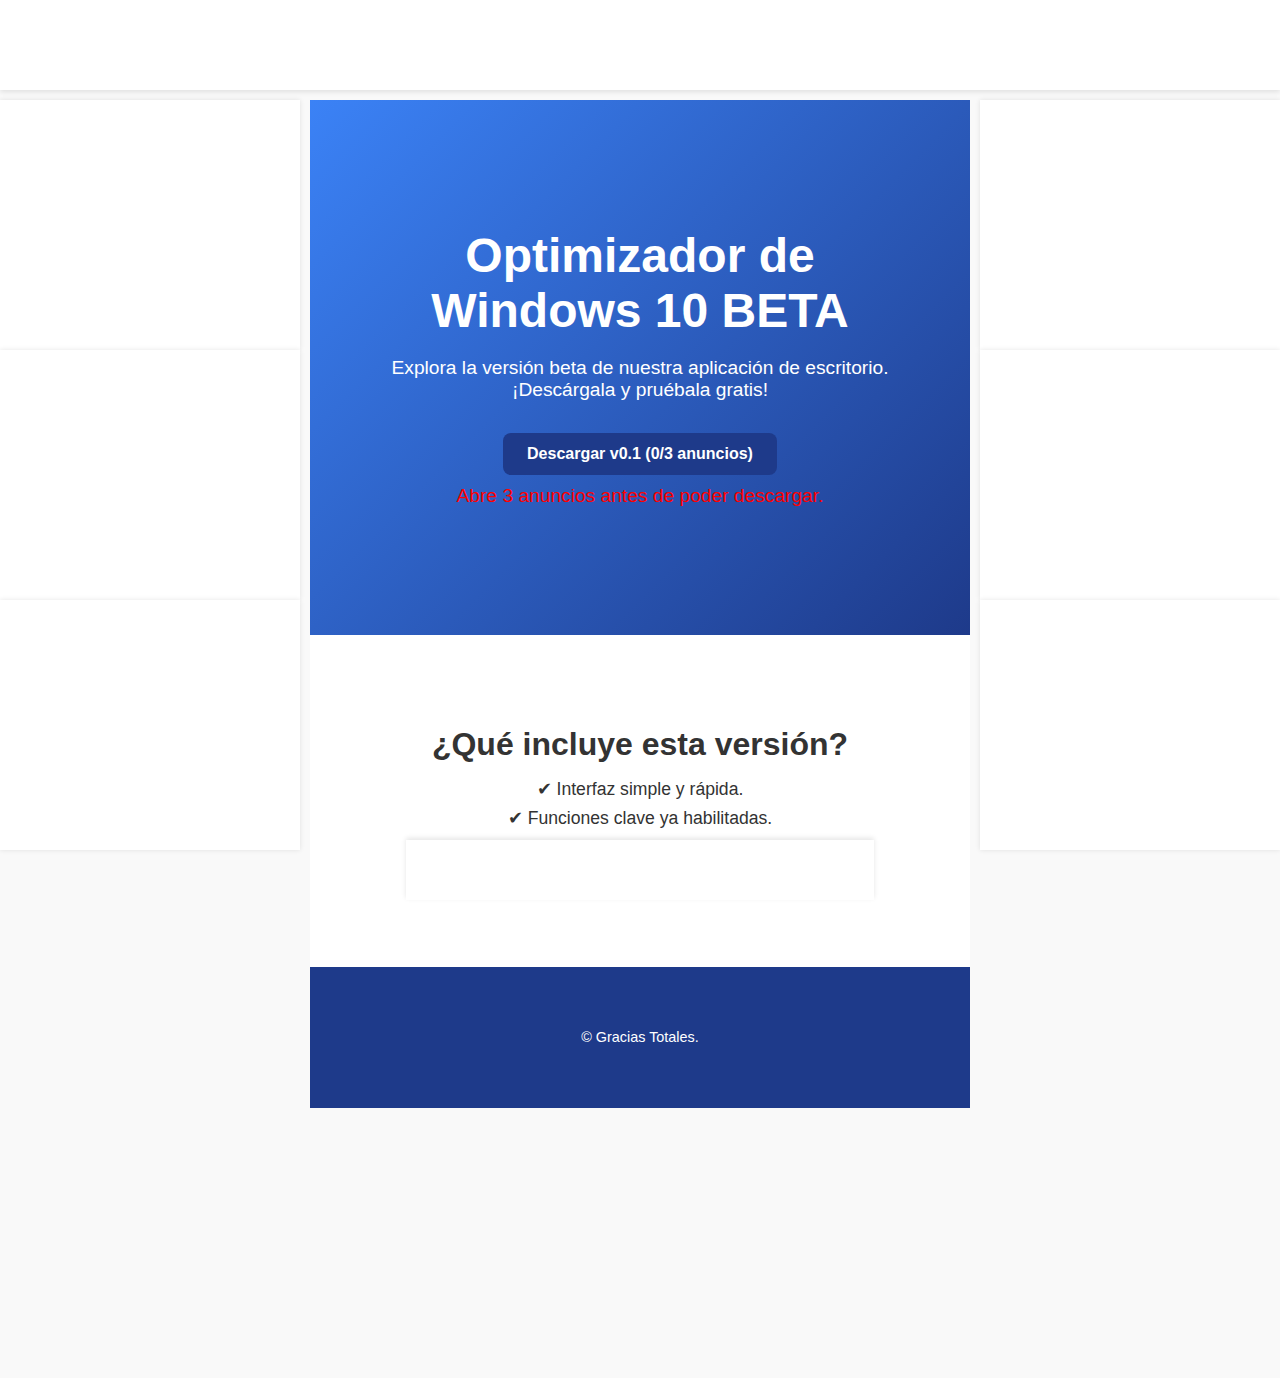
<file: index.html>
<!DOCTYPE html>
<html lang="es">

<head>
  <meta charset="UTF-8" />
  <meta name="viewport" content="width=device-width, initial-scale=1" />
  <title>WindowsOptimizer</title>

  <link rel="stylesheet" href="style.css" />
  <link rel="stylesheet" href="ads.css" />
</head>

<body>

  <!-- Contenedor doble banner top -->
  <div id="banner-top-container">
    <div class="banner-top">
      <script type="text/javascript">
        atOptions = {
          'key': '058ddca84a96b9a4fa33c6c8f16cbe9c',
          'format': 'iframe',
          'height': 90,
          'width': 728,
          'params': {}
        };
      </script>
      <script type="text/javascript"
        src="//www.highperformanceformat.com/058ddca84a96b9a4fa33c6c8f16cbe9c/invoke.js"></script>
    </div>
    <div class="banner-top">
      <script type="text/javascript">
        atOptions = {
          'key': '058ddca84a96b9a4fa33c6c8f16cbe9c',
          'format': 'iframe',
          'height': 90,
          'width': 728,
          'params': {}
        };
      </script>
      <script type="text/javascript"
        src="//www.highperformanceformat.com/058ddca84a96b9a4fa33c6c8f16cbe9c/invoke.js"></script>
    </div>
    <div class="banner-top">
      <script type="text/javascript">
        atOptions = {
          'key': '058ddca84a96b9a4fa33c6c8f16cbe9c',
          'format': 'iframe',
          'height': 90,
          'width': 728,
          'params': {}
        };
      </script>
      <script type="text/javascript"
        src="//www.highperformanceformat.com/058ddca84a96b9a4fa33c6c8f16cbe9c/invoke.js"></script>
    </div>
  </div>

  <div class="pop-hunter-socialbar">
    <script type='text/javascript'
      src='//pl26969822.profitableratecpm.com/ad/53/d6/ad53d643215d0d6525f74d7503d115e9.js'></script>
  </div>



  <!-- Contenedor de banners lado izquierdo -->
  <div id="banners-left">
    <div class="banner-box">
      <script type="text/javascript">
        atOptions = {
          'key': '1c06f704676493e68f263fa022810ce1',
          'format': 'iframe',
          'height': 250,
          'width': 300,
          'params': {}
        };
      </script>
      <script type="text/javascript"
        src="//www.highperformanceformat.com/1c06f704676493e68f263fa022810ce1/invoke.js"></script>
    </div>
    <div class="banner-box">
      <script type="text/javascript">
        atOptions = {
          'key': '1c06f704676493e68f263fa022810ce1',
          'format': 'iframe',
          'height': 250,
          'width': 300,
          'params': {}
        };
      </script>
      <script type="text/javascript"
        src="//www.highperformanceformat.com/1c06f704676493e68f263fa022810ce1/invoke.js"></script>
    </div>
    <div class="banner-box">
      <script type="text/javascript">
        atOptions = {
          'key': '1c06f704676493e68f263fa022810ce1',
          'format': 'iframe',
          'height': 250,
          'width': 300,
          'params': {}
        };
      </script>
      <script type="text/javascript"
        src="//www.highperformanceformat.com/1c06f704676493e68f263fa022810ce1/invoke.js"></script>
    </div>
  </div>

  <!-- Contenedor de banners lado derecho -->
  <div id="banners-right">
    <div class="banner-box">
      <script type="text/javascript">
        atOptions = {
          'key': '1c06f704676493e68f263fa022810ce1',
          'format': 'iframe',
          'height': 250,
          'width': 300,
          'params': {}
        };
      </script>
      <script type="text/javascript"
        src="//www.highperformanceformat.com/1c06f704676493e68f263fa022810ce1/invoke.js"></script>
    </div>
    <div class="banner-box">
      <script type="text/javascript">
        atOptions = {
          'key': '1c06f704676493e68f263fa022810ce1',
          'format': 'iframe',
          'height': 250,
          'width': 300,
          'params': {}
        };
      </script>
      <script type="text/javascript"
        src="//www.highperformanceformat.com/1c06f704676493e68f263fa022810ce1/invoke.js"></script>
    </div>
    <div class="banner-box">
      <script type="text/javascript">
        atOptions = {
          'key': '1c06f704676493e68f263fa022810ce1',
          'format': 'iframe',
          'height': 250,
          'width': 300,
          'params': {}
        };
      </script>
      <script type="text/javascript"
        src="//www.highperformanceformat.com/1c06f704676493e68f263fa022810ce1/invoke.js"></script>
    </div>
  </div>



  <header class="hero">
    <div class="container">
      <h1>Optimizador de Windows 10 BETA</h1>
      <p>Explora la versión beta de nuestra aplicación de escritorio. ¡Descárgala y pruébala gratis!</p>

      <a href="#" id="download-btn" class="download-btn" tabindex="0">
        Descargar v0.1 (0/3 anuncios)
      </a>
      <p id="info-msg" style="color: red; margin-top: 10px;">
        Abre 3 anuncios antes de poder descargar.
      </p>
    </div>
  </header>

  <section class="features">
    <div class="container">
      <h2>¿Qué incluye esta versión?</h2>
      <ul>
        <li>✔ Interfaz simple y rápida.</li>
        <li>✔ Funciones clave ya habilitadas.</li>
        <li>✔ Compatible con Windows 10 y 11.</li>
        <li>✔ ¡Ayúdanos con tu feedback!</li>
      </ul>
    </div>
  </section>

  <footer>
    <div class="container">
      <p>&copy; Gracias Totales.</p>
    </div>
    <div id="container-banner-bottom">
      <div class="banner-bottom-468x60">
        <script type="text/javascript">
          atOptions = {
            'key': '4b2cee67012f81aece35a9adcd4e88ef',
            'format': 'iframe',
            'height': 60,
            'width': 468,
            'params': {}
          };
        </script>
        <script type="text/javascript"
          src="//www.highperformanceformat.com/4b2cee67012f81aece35a9adcd4e88ef/invoke.js"></script>
      </div>
      <div class="banner-bottom-468x60">
        <script type="text/javascript">
          atOptions = {
            'key': '4b2cee67012f81aece35a9adcd4e88ef',
            'format': 'iframe',
            'height': 60,
            'width': 468,
            'params': {}
          };
        </script>
        <script type="text/javascript"
          src="//www.highperformanceformat.com/4b2cee67012f81aece35a9adcd4e88ef/invoke.js"></script>
      </div>
      <div class="banner-bottom-468x60">
        <script type="text/javascript">
          atOptions = {
            'key': '4b2cee67012f81aece35a9adcd4e88ef',
            'format': 'iframe',
            'height': 60,
            'width': 468,
            'params': {}
          };
        </script>
        <script type="text/javascript"
          src="//www.highperformanceformat.com/4b2cee67012f81aece35a9adcd4e88ef/invoke.js"></script>
      </div>
      <div class="banner-bottom-468x60">
        <script type="text/javascript">
          atOptions = {
            'key': '4b2cee67012f81aece35a9adcd4e88ef',
            'format': 'iframe',
            'height': 60,
            'width': 468,
            'params': {}
          };
        </script>
        <script type="text/javascript"
          src="//www.highperformanceformat.com/4b2cee67012f81aece35a9adcd4e88ef/invoke.js"></script>
      </div>
    </div>
  </footer>

  <script>
    (() => {
      const downloadBtn = document.getElementById('download-btn');
      const infoMsg = document.getElementById('info-msg');

      const ads = [
        'https://www.profitableratecpm.com/pv8k7gyjua?key=315025d13313454a53655eaa9d6affd6',
        'https://another-ad-url.example.com/123',
        'https://third-ad-url.example.com/456'
      ];

      let clicksCount = 0;
      const adsToOpen = 3;

      downloadBtn.addEventListener('click', (e) => {
        e.preventDefault();

        if (clicksCount < adsToOpen) {
          const adUrl = ads[clicksCount % ads.length];
          const newWindow = window.open(adUrl, '_blank');

          if (newWindow) {
            clicksCount++;
            infoMsg.textContent = `Has abierto ${clicksCount} de ${adsToOpen} anuncios. Sigue así para descargar.`;
            downloadBtn.textContent = `Descargar v0.1 (${clicksCount}/${adsToOpen} anuncios)`;
          } else {
            alert('Por favor, permite ventanas emergentes para abrir los anuncios.');
          }
        } else {
          infoMsg.textContent = '¡Redirigiendo a la descarga!';
          downloadBtn.textContent = 'Descargar v0.1';
          window.location.href = 'download.html';
        }
      });
    })();
  </script>

</body>


</html>
</file>
<file: style.css>
/* style.css */
body {
  margin: 0;
  font-family: 'Inter', sans-serif;
  background-color: #f9f9f9;
  color: #333;
}

.container {
  width: 90%;
  max-width: 960px;
  margin: auto;
  padding: 2rem 1rem;
  text-align: center;
}

.hero {
  background: linear-gradient(135deg, #3b82f6, #1e3a8a);
  color: white;
  padding: 4rem 1rem;
}

.hero h1 {
  font-size: 3rem;
  margin-bottom: 1rem;
}

.hero p {
  font-size: 1.2rem;
  margin-bottom: 2rem;
}

.download-btn {
  background-color: #1e3a8a;
  color: white;
  padding: 0.75rem 1.5rem;
  border-radius: 8px;
  font-weight: bold;
  text-decoration: none;
  cursor: pointer;
  transition: background 0.2s;
  display: inline-block;
}

.download-btn:hover {
  background-color: #3b82f6;
}


.features {
  background-color: #ffffff;
  padding: 2rem 1rem;
}

.features h2 {
  font-size: 2rem;
  margin-bottom: 1rem;
}

.features ul {
  list-style: none;
  padding: 0;
}

.features li {
  font-size: 1.1rem;
  margin: 0.5rem 0;
}

footer {
  background-color: #1e3a8a;
  color: white;
  padding: 1rem;
  font-size: 0.9rem;
}
</file>
<file: ads.css>
/* 🔝 TOP BANNERS (728x90) */
#banner-top-container {
  position: fixed;
  top: 0;
  left: 0;
  width: 100%;
  height: 90px;
  background-color: #fff;
  display: flex;
  justify-content: center;
  align-items: center;
  gap: 0px;
  z-index: 10000;
  box-shadow: 0 2px 5px rgba(0, 0, 0, 0.1);
  padding: 0 10px;
  box-sizing: border-box;
}

.banner-top {
  width: 728px;
  height: 90px;
  flex-shrink: 0;
}

/* 📱 SOCIAL BAR FLOTANTE (POPHUNTER) */
.pop-hunter-socialbar {
  position: fixed;
  width: 40px;
  height: 100px;
  pointer-events: auto;
  right: 0;
  top: 50%;
  transform: translateY(-50%);
  z-index: 9999;
}

/* ⬇️ BANNER INFERIOR CENTRAL (468x60) */
#container-banner-bottom {
  position: fixed;
  bottom: 0;
  left: 50%;
  transform: translateX(-50%);
  width: 468px;
  height: 60px;
  background-color: #fff;
  display: flex;
  justify-content: center;
  align-items: center;
  z-index: 9997;
  box-shadow: 0 -2px 5px rgba(0, 0, 0, 0.1);
  padding: 0;
  box-sizing: border-box;
}

.banner-bottom-468x60 {
  width: 468px;
  height: 60px;
  flex-shrink: 0;
}

/* 🔽 BANNERS INFERIORES IZQUIERDA Y DERECHA (300x250) */
#banners-left,
#banners-right {
  position: fixed;
  bottom: 100;
  display: flex;
  flex-direction: column-reverse;
  z-index: 9999;
}

#banners-left {
  left: 0;
}

#banners-right {
  right: 0;
}

.banner-box {
  width: 300px;
  height: 250px;
  background-color: #fff;
  box-shadow: 0 0 5px rgba(0, 0, 0, 0.1);
  display: flex;
  justify-content: center;
  align-items: center;
}

/* 📐 PREVENIR QUE EL CONTENIDO SE ESCONDA DETRÁS DE ANUNCIOS */
body {
  padding-top: 100px;
  padding-left: 310px;
  padding-right: 310px;
  padding-bottom: 270px;
}
</file>
